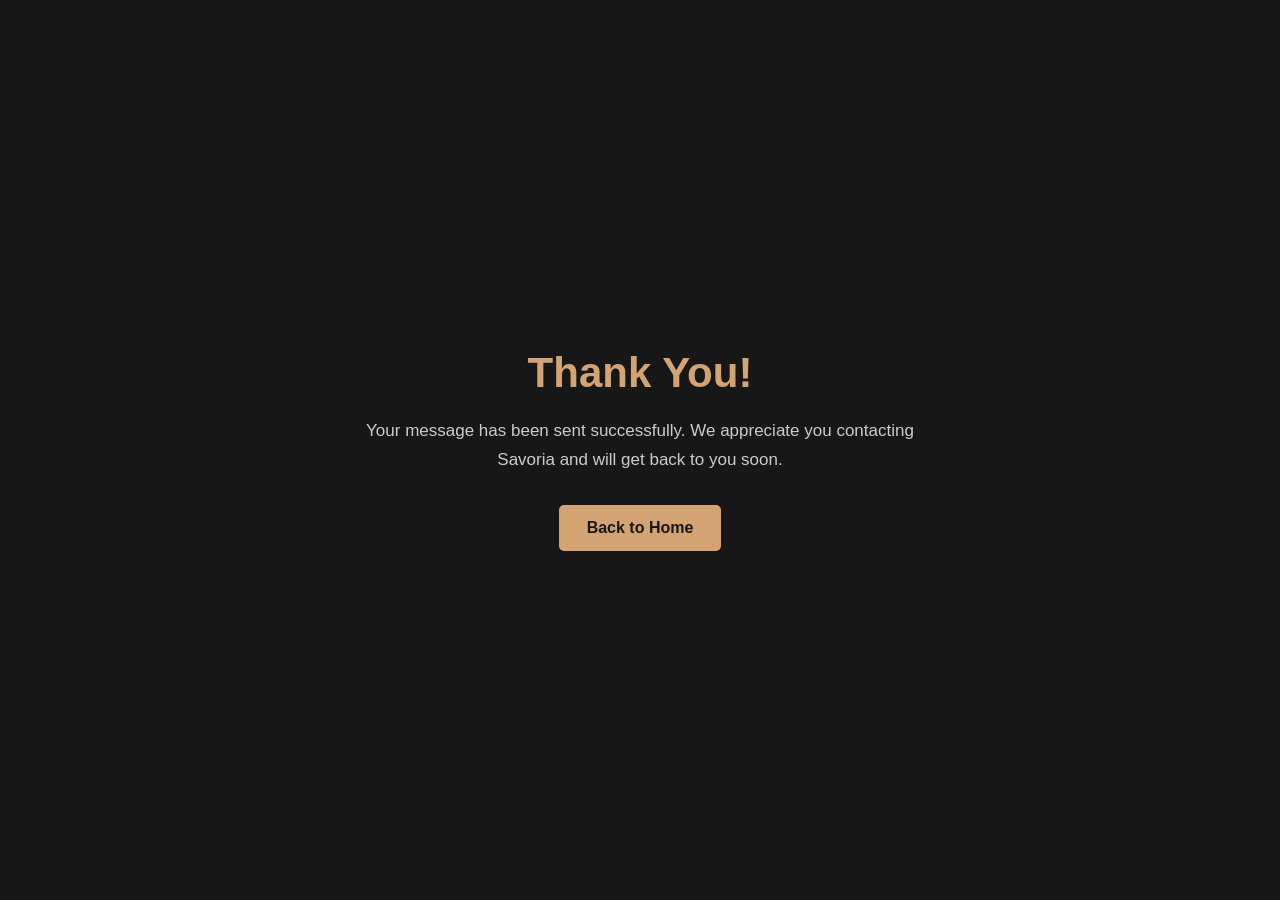
<file: thank-you.html>
<!DOCTYPE html>
<html lang="en">
<head>
    <meta charset="UTF-8">
    <meta name="viewport" content="width=device-width, initial-scale=1.0">
    <meta name="robots" content="noindex, follow">
    <title>Thank You | Savoria</title>
    <link rel="icon" type="image/svg+xml" href="assets/download (1).svg">
    <style>
        * {
            margin: 0;
            padding: 0;
            box-sizing: border-box;
        }

        body {
            min-height: 100vh;
            display: flex;
            justify-content: center;
            align-items: center;
            padding: 20px;
            background: #171717;
            color: #fff;
            font-family: Arial, sans-serif;
            text-align: center;
        }

        .thank-you {
            max-width: 550px;
        }

        .thank-you h1 {
            color: #d4a373;
            font-size: 42px;
            margin-bottom: 20px;
        }

        .thank-you p {
            color: #ccc;
            font-size: 17px;
            line-height: 1.7;
            margin-bottom: 30px;
        }

        .thank-you a {
            display: inline-block;
            padding: 14px 28px;
            background: #d4a373;
            color: #171717;
            text-decoration: none;
            border-radius: 5px;
            font-weight: bold;
            transition: 0.3s;
        }

        .thank-you a:hover {
            background: #fff;
        }
    </style>
</head>

<body>
    <main class="thank-you">
        <h1>Thank You!</h1>

        <p>
            Your message has been sent successfully.
            We appreciate you contacting Savoria
            and will get back to you soon.
        </p>

        <a href="index.html">Back to Home</a>
    </main>
</body>
</html>
</file>
